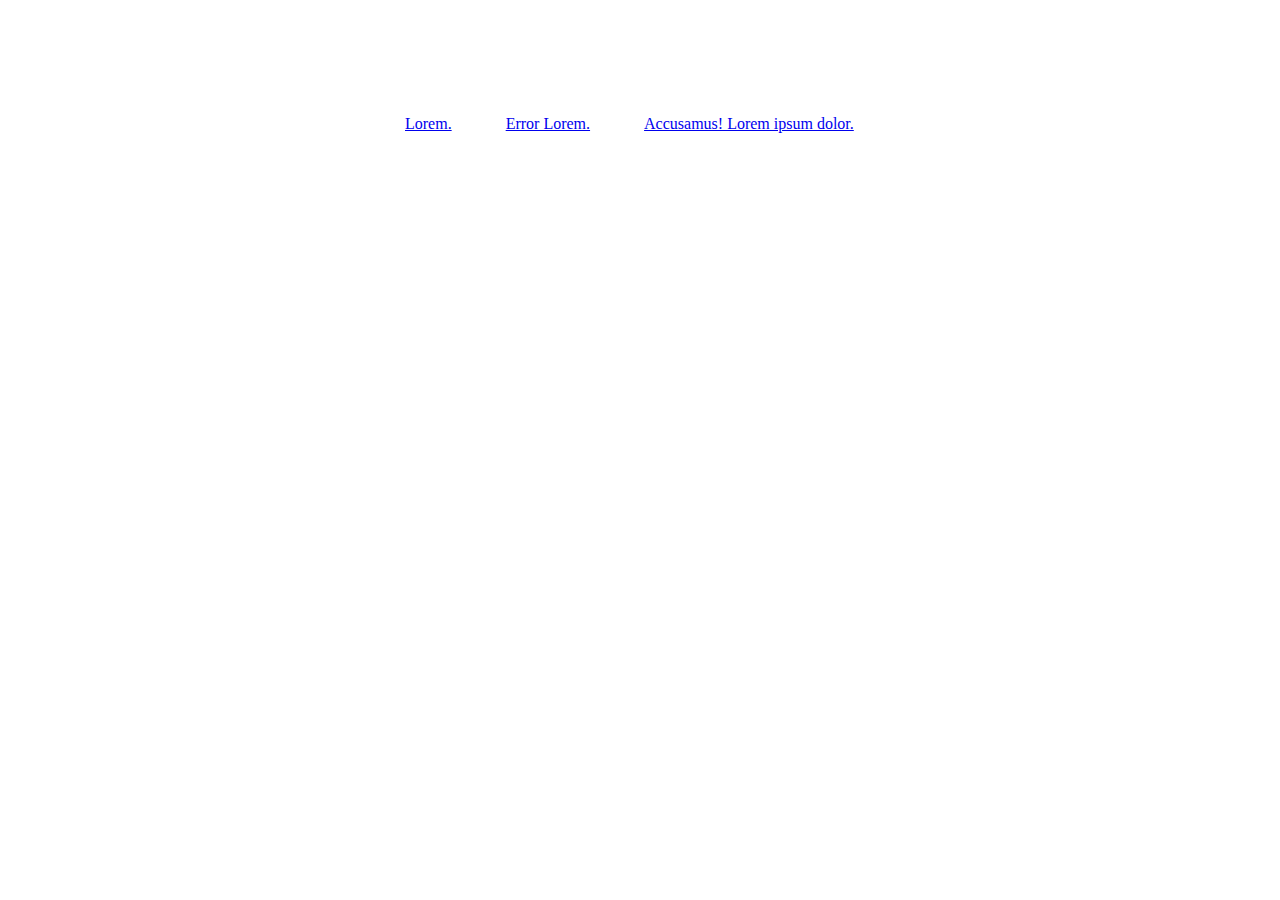
<file: mediaCSS/lesson/index.html>
<!doctype html>
<html lang="en">
<head>
    <meta charset="UTF-8">
    <meta name="viewport"
          content="width=device-width, user-scalable=no, initial-scale=1.0, maximum-scale=1.0, minimum-scale=1.0">
    <meta http-equiv="X-UA-Compatible" content="ie=edge">
    <title>Document</title>

    <!--<style>-->
        <!--* {-->
            <!--box-sizing: border-box;-->
        <!--}-->
        <!--.container {-->
            <!--max-width: 960px;-->
            <!--margin: 0 auto;-->
            <!--height: 300px;-->
            <!--background: green;-->
            <!--padding: 30px;-->

            <!--display: flex;-->
            <!--justify-content: space-around;-->
            <!--flex-wrap: wrap;-->
        <!--}-->
        <!--.container > div {-->
            <!--width: 40%;-->
            <!--height: 100px;-->
            <!--background: yellow;-->
        <!--}-->

        <!--@media (min-width: 480px) AND (max-width: 640px){-->
            <!--.container > div {-->
                <!--width: 100%;-->
            <!--}-->
        <!--}-->
    <!--</style>-->

    <style>
        div {
            margin: 100px auto;
            width: 600px;
        }
        li {
            display: inline-block;
            padding: 15px;
            margin: 0 10px;
            position: relative;
            text-align: center;
        }
        li:before, li:after {
            content: '';
            width: 50%;
            bottom: 0;
            position: absolute;
            height: 2px;
            background: black;
            display: none;
            left: 0;
        }
        li:after {
            background: orange;
            left: 50%;
        }
        li:hover:before,li:hover:after {
            display: block;
        }
    </style>
</head>
<body>

    <div>
        <ul>
            <li><a href="#">Lorem.</a></li>
            <li><a href="#">Error Lorem.</a></li>
            <li><a href="#">Accusamus! Lorem ipsum dolor.</a></li>
        </ul>
    </div>

    <!--<div class="container">-->
        <!--<div class="left"></div>-->
        <!--<div class="right"></div>-->
    <!--</div>-->

    <!--<video style="width: 100%; height: auto;" controls="controls" autoplay poster="https://www.segodnya.ua/img/article/11351/41_main_new.1525260925.jpg">-->
        <!--<source src="videoplayback.mp4">-->
        <!--Тег video не поддерживается вашим браузером.-->
        <!--<a href="video/duel.mp4">Скачайте видео</a>.-->
    <!--</video>-->

<!--<form action="success.html" method="get">-->
    <!--<input required type="number" name="number" min="1" max="10" step="2">-->
    <!--<input type="email" name="email" pattern="^([a-z0-9_-]+\.)*[a-z0-9_-]+@[a-z0-9_-]+(\.[a-z0-9_-]+)*\.[a-z]{2,6}$">-->
    <!--<select multiple name="" id="">-->
        <!--<option value="">Выбор 1</option>-->
        <!--<option value="">Выбор 2</option>-->
        <!--<option value="">Выбор 3</option>-->
    <!--</select>-->

    <!--<input list="eat" placeholder="Какой у вас город">-->
    <!--<datalist id="eat">-->
        <!--<option value="Киев">-->
        <!--<option value="Днепр">-->
        <!--<option value="Львов">-->
    <!--</datalist>-->

    <!--<input type="submit">-->
<!--</form>-->

</body>
</html>
</file>
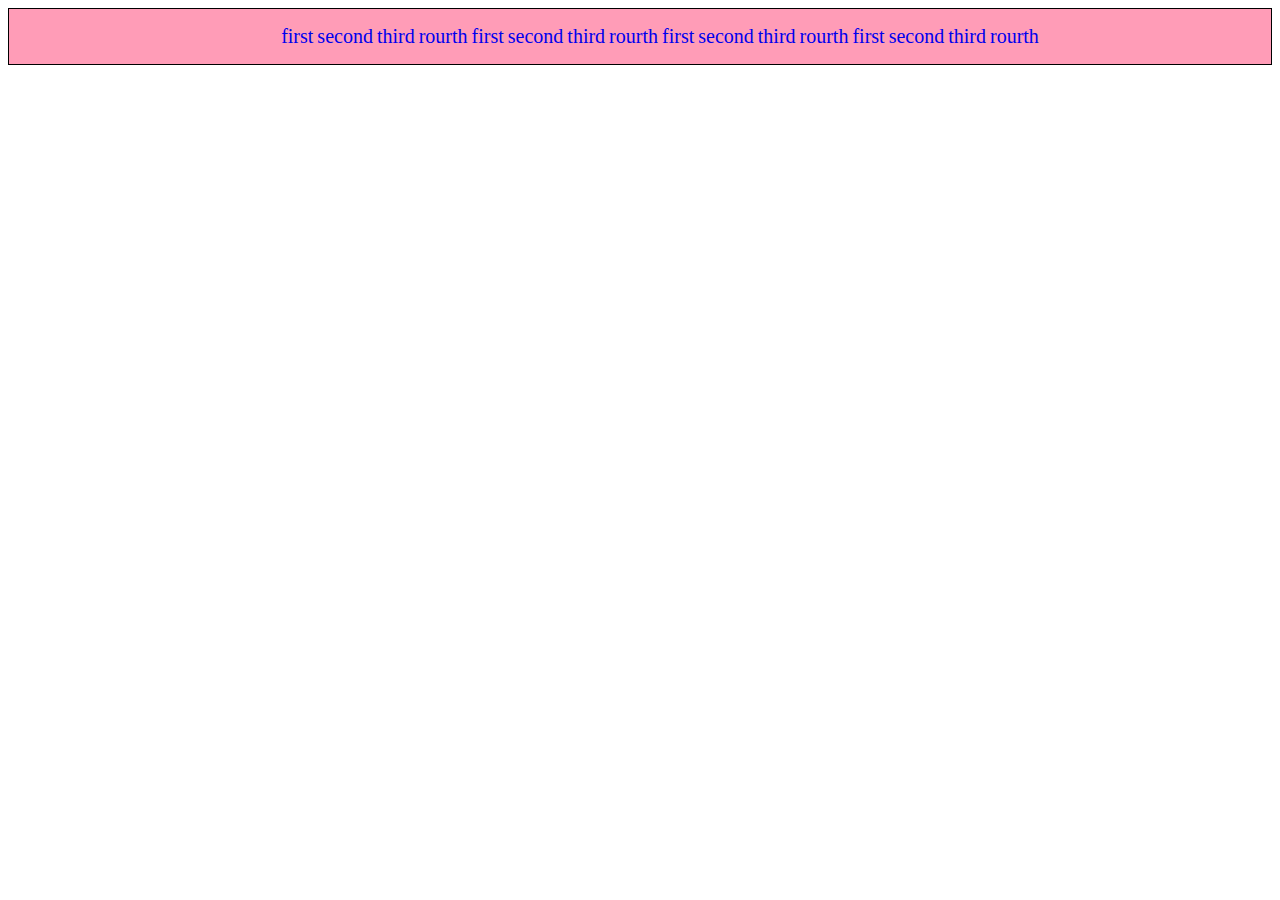
<file: mediaCSS/media.html>
<!doctype html>
<html lang="en">
<head>
    <meta charset="UTF-8">
    <meta name="viewport"
          content="width=device-width, user-scalable=no, initial-scale=1.0, maximum-scale=1.0, minimum-scale=1.0">
    <meta http-equiv="X-UA-Compatible" content="ie=edge">
    <title>mediazapros</title>
    <link rel="stylesheet" type="text/css" href="stylemedia.css">
</head>
<body>
      <div>
      	<p>HELLO!!!&&</p>
          <ul>
              <li><a href="#">first</a> </li>
              <li><a href="#">second</a></li>
              <li><a href="#">third</a></li>
              <li><a href="#">rourth</a></li>
              <li><a href="#">first</a> </li>
              <li><a href="#">second</a></li>
              <li><a href="#">third</a></li>
              <li><a href="#">rourth</a></li>
              <li><a href="#">first</a> </li>
              <li><a href="#">second</a></li>
              <li><a href="#">third</a></li>
              <li><a href="#">rourth</a></li>
              <li><a href="#">first</a> </li>
              <li><a href="#">second</a></li>
              <li><a href="#">third</a></li>
              <li><a href="#">rourth</a></li>
          </ul>
      </div>
</body>
</html>
</file>
<file: mediaCSS/stylemedia.css>
div {
    display: flex;
    justify-content: center;
    border: 1px solid black;
    background: #ff9cb7;
}
a {
    text-decoration: none;
    font-size: 20px;
}
ul {
   
}
li {

   display: inline-block;
}
p {
	display: none;
}
@media (max-width: 1000px) {
    li {display: block;}
    div {background: #fff55a;}
    p {display: block;}
}
</file>
